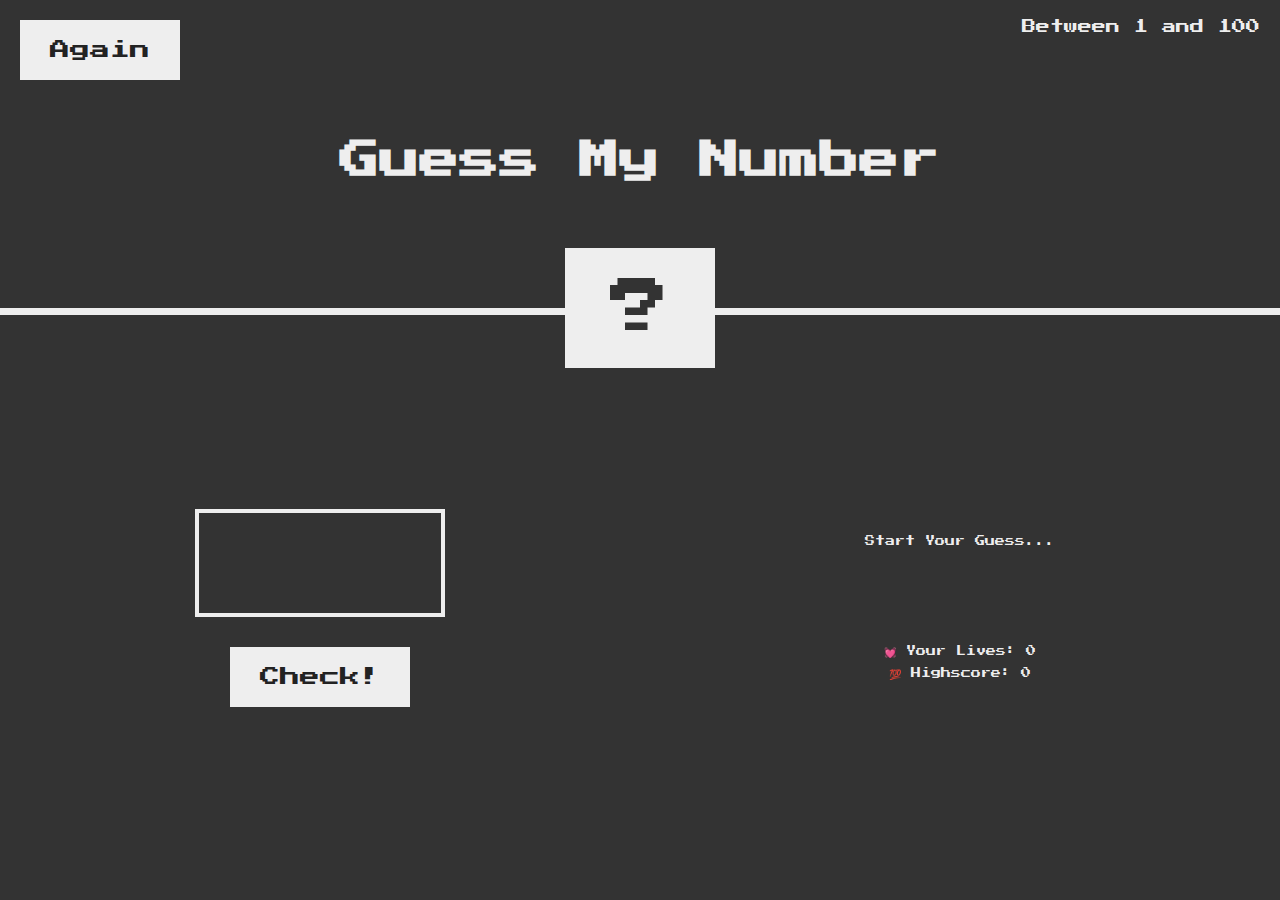
<file: guess-my-number/index.html>
<!DOCTYPE html>
<html lang="en">
	<head>
		<meta charset="UTF-8" />
		<meta http-equiv="X-UA-Compatible" content="IE=edge" />
		<meta name="viewport" content="width=device-width, initial-scale=1.0" />
		<title>Guess My Number</title>
		<link rel="stylesheet" href="style.css" />
	</head>
	<body>
		<header>
			<h1>Guess My Number</h1>
			<p class="between">Between 1 and 100</p>
			<button class="btn again">Again</button>
			<div class="number">?</div>
		</header>
		<main>
			<section class="left">
				<input type="number" class="guess" />
				<button class="btn check">Check!</button>
			</section>
			<section class="left">
				<p class="message">Start Your Guess...</p>
				<p class="label-lives">💓 Your Lives: <span class="lives"></span></p>
				<p class="label-highscore">
					💯 Highscore: <span class="highscore">0</span>
				</p>
			</section>
		</main>

		<script src="./script.js"></script>
	</body>
</html>
</file>
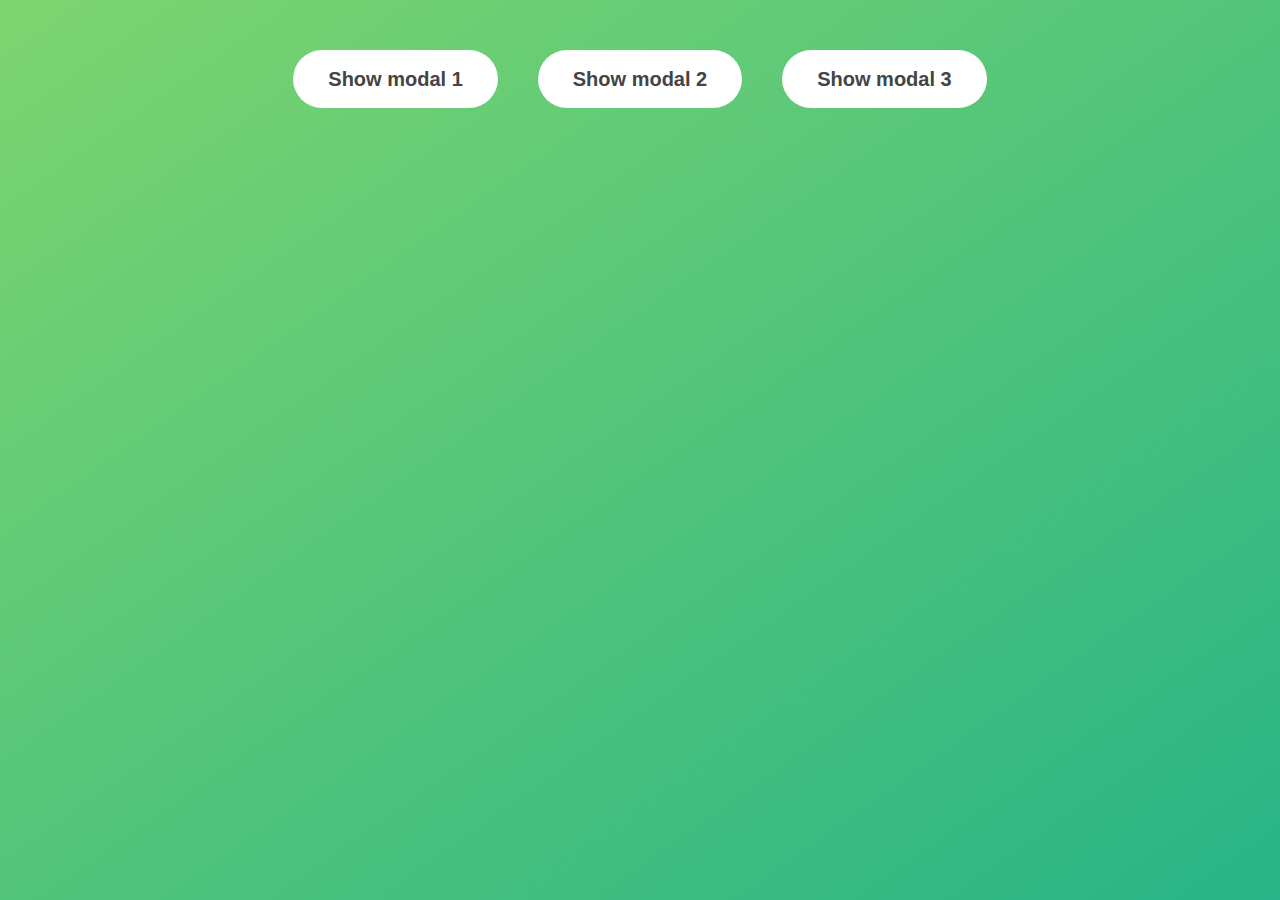
<file: pop-up-modal/index.html>
<!DOCTYPE html>
<html lang="en">
  <head>
    <meta charset="UTF-8" />
    <meta name="viewport" content="width=device-width, initial-scale=1.0" />
    <meta http-equiv="X-UA-Compatible" content="ie=edge" />
    <link rel="stylesheet" href="style.css" />
    <title>Modal window</title>
  </head>
  <body>
    <button class="show-modal">Show modal 1</button>
    <button class="show-modal">Show modal 2</button>
    <button class="show-modal">Show modal 3</button>

    <div class="modal hidden">
      <button class="close-modal">&times;</button>
      <h1>I'm a modal window 😍</h1>
      <p>
        Lorem ipsum dolor sit amet, consectetur adipisicing elit, sed do eiusmod
        tempor incididunt ut labore et dolore magna aliqua. Ut enim ad minim
        veniam, quis nostrud exercitation ullamco laboris nisi ut aliquip ex ea
        commodo consequat. Duis aute irure dolor in reprehenderit in voluptate
        velit esse cillum dolore eu fugiat nulla pariatur. Excepteur sint
        occaecat cupidatat non proident, sunt in culpa qui officia deserunt
        mollit anim id est laborum.
      </p>
    </div>
    <div class="overlay hidden"></div>

    <script src="script.js"></script>
  </body>
</html>
</file>
<file: guess-my-number/style.css>
@import url("https://fonts.googleapis.com/css?family=Press+Start+2P&display=swap");

* {
	margin: 0;
	padding: 0;
	box-sizing: inherit;
}

html {
	font-size: 62.5%;
	box-sizing: border-box;
}

body {
	font-family: "Press Start 2P", sans-serif;
	color: #eee;
	background-color: #222;
	/* background-color: #60b347; */
}

/* LAYOUT */
header {
	position: relative;
	height: 35vh;
	border-bottom: 7px solid #eee;
}

main {
	height: 65vh;
	color: #eee;
	display: flex;
	align-items: center;
	justify-content: space-around;
}

.left {
	width: 52rem;
	display: flex;
	flex-direction: column;
	align-items: center;
}

.right {
	width: 52rem;
	font-size: 2rem;
}

/* ELEMENTS STYLE */
h1 {
	font-size: 4rem;
	text-align: center;
	position: absolute;
	width: 100%;
	top: 52%;
	left: 50%;
	transform: translate(-50%, -50%);
}

.number {
	background: #eee;
	color: #333;
	font-size: 6rem;
	width: 15rem;
	padding: 3rem 0rem;
	text-align: center;
	position: absolute;
	bottom: 0;
	left: 50%;
	transform: translate(-50%, 50%);
}

.between {
	font-size: 1.4rem;
	position: absolute;
	top: 2rem;
	right: 2rem;
}

.again {
	position: absolute;
	top: 2rem;
	left: 2rem;
}

.guess {
	background: none;
	border: 4px solid #eee;
	font-family: inherit;
	color: inherit;
	font-size: 5rem;
	padding: 2.5rem;
	width: 25rem;
	text-align: center;
	display: block;
	margin-bottom: 3rem;
}

.btn {
	border: none;
	background-color: #eee;
	color: #222;
	font-size: 2rem;
	font-family: inherit;
	padding: 2rem 3rem;
	cursor: pointer;
}

.btn:hover {
	background-color: #ccc;
}

.message {
	margin-bottom: 8rem;
	height: 3rem;
}

.label-lives {
	margin-bottom: 1rem;
}

.label-score {
	margin-bottom: 2rem;
}
</file>
<file: pop-up-modal/style.css>
* {
	margin: 0;
	padding: 0;
	box-sizing: inherit;
}

html {
	font-size: 62.5%;
	box-sizing: border-box;
}

body {
	font-family: sans-serif;
	color: #333;
	line-height: 1.5;
	height: 100vh;
	position: relative;
	display: flex;
	align-items: flex-start;
	justify-content: center;
	background: linear-gradient(to top left, #28b487, #7dd56f);
}

.show-modal {
	font-size: 2rem;
	font-weight: 600;
	padding: 1.75rem 3.5rem;
	margin: 5rem 2rem;
	border: none;
	background-color: #fff;
	color: #444;
	border-radius: 10rem;
	cursor: pointer;
}

.close-modal {
	position: absolute;
	top: 1.2rem;
	right: 2rem;
	font-size: 5rem;
	color: #333;
	cursor: pointer;
	border: none;
	background: none;
}

h1 {
	font-size: 2.5rem;
	margin-bottom: 2rem;
}

p {
	font-size: 1.8rem;
}

/* -------------------------- */
/* CLASSES TO MAKE MODAL WORK */
.hidden {
	display: none;
}

.modal {
	position: absolute;
	top: 50%;
	left: 50%;
	transform: translate(-50%, -50%);
	width: 70%;

	background-color: white;
	padding: 6rem;
	border-radius: 5px;
	box-shadow: 0 3rem 5rem rgba(0, 0, 0, 0.3);
	z-index: 10;
}

.overlay {
	position: absolute;
	top: 0;
	left: 0;
	width: 100%;
	height: 100%;
	background-color: rgba(0, 0, 0, 0.6);
	backdrop-filter: blur(3px);
	z-index: 5;
}
</file>
